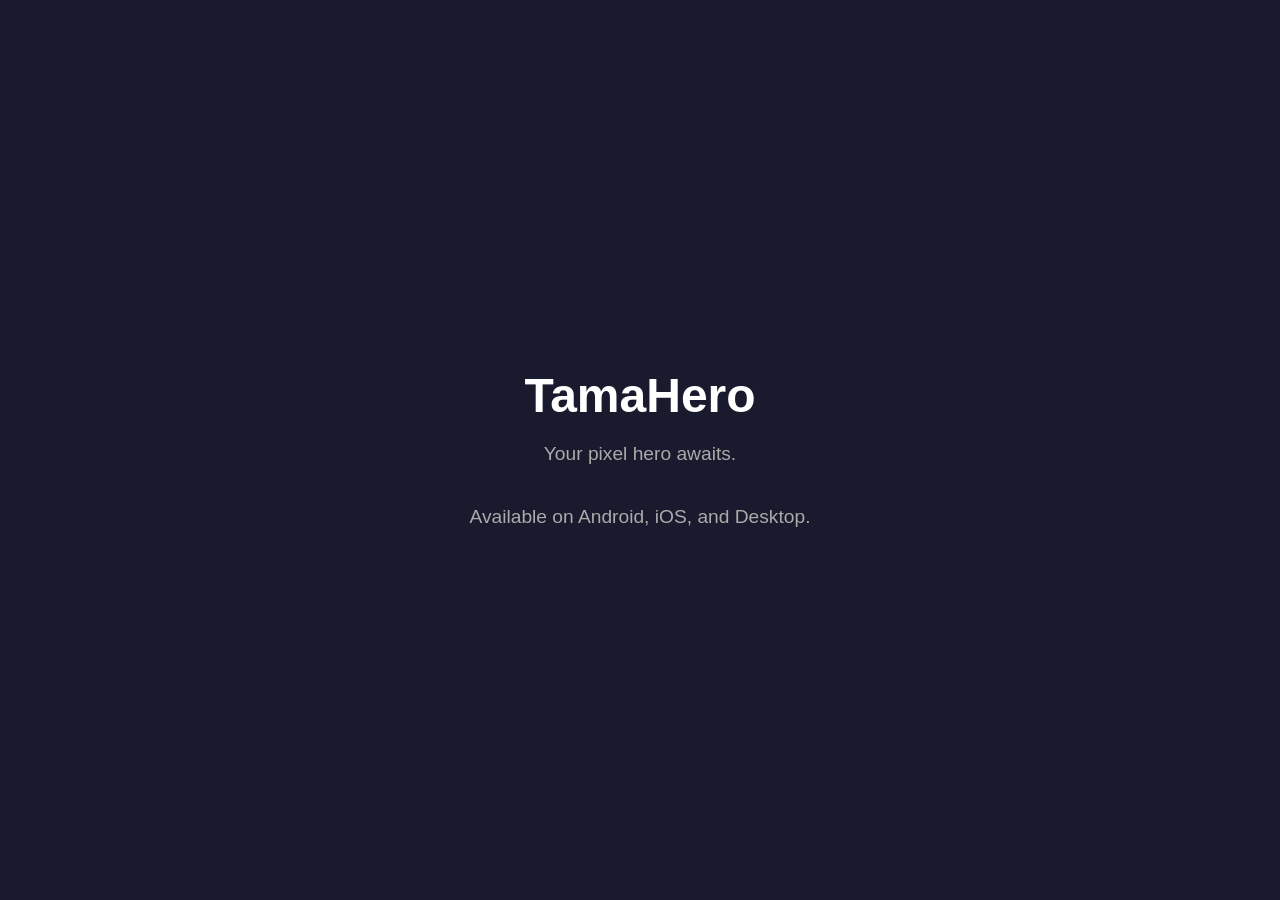
<file: server/src/main/resources/static/index.html>
<!DOCTYPE html>
<html lang="en">
<head>
    <meta charset="UTF-8">
    <meta name="viewport" content="width=device-width, initial-scale=1.0">
    <title>TamaHero</title>
    <style>
        * { margin: 0; padding: 0; box-sizing: border-box; }
        body {
            font-family: -apple-system, BlinkMacSystemFont, 'Segoe UI', Roboto, sans-serif;
            background: #1a1a2e;
            color: #e0e0e0;
            min-height: 100vh;
            display: flex;
            align-items: center;
            justify-content: center;
            text-align: center;
        }
        .container { max-width: 600px; padding: 2rem; }
        h1 { font-size: 3rem; margin-bottom: 1rem; color: #fff; }
        p { font-size: 1.2rem; line-height: 1.6; color: #aaa; }
        .subtitle { margin-bottom: 2rem; }
    </style>
</head>
<body>
    <div class="container">
        <h1>TamaHero</h1>
        <p class="subtitle">Your pixel hero awaits.</p>
        <p>Available on Android, iOS, and Desktop.</p>
    </div>
</body>
</html>
</file>
